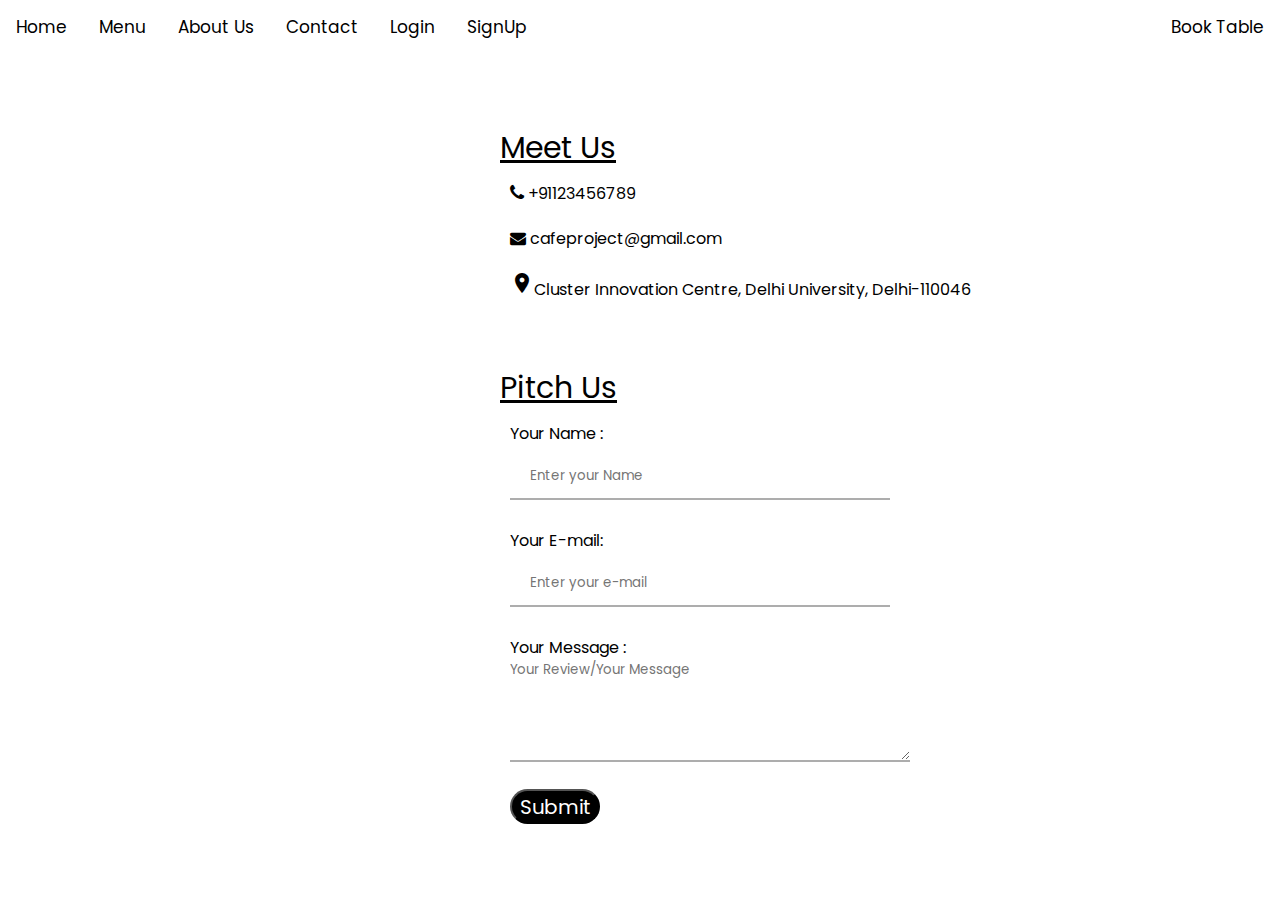
<file: contact.html>
<!DOCTYPE html>
<html lang="en">
  <head>
    <meta charset="UTF-8" />
    <meta http-equiv="X-UA-Compatible" content="IE=edge" />
    <meta name="viewport" content="width=device-width, initial-scale=1.0" />
    <title>Share your Experience</title>
    <link rel="stylesheet" href="contact.css" />
    <link
      rel="stylesheet"
      href="https://cdnjs.cloudflare.com/ajax/libs/font-awesome/4.7.0/css/font-awesome.min.css"
    />
    <link
      href="https://fonts.googleapis.com/icon?family=Material+Icons"
      rel="stylesheet"
    />
  </head>
  <header>
    <nav>
      <div class="navbar">
        <a href="index.html">Home</a>
        <a href="Menu.html">Menu</a>
        <a href="about.html">About Us</a>
        <a href="contact.html">Contact</a>
        <a href="login.html">Login</a>
        <a href="signup.html">SignUp</a>
      </div>
      <div class="navbar2">
        <a href="booktabel.html"> Book Table</a>
      </div>
    </nav>
  </header>
  <body>
    <div class="cont1">
      <p>Meet Us</p>
      <div class="mno">
        <i style="font-size: 18px" class="fa fa-phone"></i> +91123456789
      </div>
      <div class="mno">
        <i class="fa fa-envelope"></i> cafeproject@gmail.com
      </div>
      <div class="mno">
        <i class="material-icons">place</i>Cluster Innovation Centre, Delhi
        University, Delhi-110046
      </div>
    </div>
    
    <div class="cont2">
        <p>Pitch Us</p>
        <div class="form">
            <form action="#">
                <div class="input_field">
                    <label for="name"> Your Name :</label>
                    <input type="text" placeholder="Enter your Name" >
                </div>
                <div class="input_field">
                    <label for="email">Your E-mail:</label>
                    <input type="email" placeholder="Enter your e-mail">
                </div>
                <div class="input_field">
                    <label for="msg">Your Message :</label>
                    <textarea rows="10" cols="60" placeholder="Your Review/Your Message"></textarea>
                </div>
                <div class="btn"><button type="submit">Submit</button></div>
            </form>
        </div>
    </div>

  </body>
</html>
</file>
<file: contact.css>
@import url("https://fonts.googleapis.com/css2?family=Poppins:wght@200;300;400;500;600;700&display=swap");
* {
  margin: 0px;
  font-family: "Poppins", sans-serif;
  padding: 0px;
}

body {
  background-image: url(https://images.pexels.com/photos/33999/pexels-photo.jpg?cs=srgb&dl=pexels-negative-space-33999.jpg&fm=jpg&_gl=1*1xe0dj1*_ga*MTc4NzAwMzU3LjE2NjMzNDA1MDM.*_ga_8JE65Q40S6*MTY2Nzg3OTk1MS45LjEuMTY2Nzg4MDA2MC4wLjAuMA..);
  background-repeat: no-repeat;
  background-size: cover;
  height: 900px;
}

navbar {
  display: inline;
  padding: 100px;
  position: fixed;
  top: -100px;
  left: -100px;
}

.navbar2 {
  display: inline;
  padding: 100px;
  position: fixed;
  top: -100px;
  right: -100px;
}

.navbar a {
  color: black;
  text-align: center;
  padding: 14px 16px;
  text-decoration: none;
  font-size: 17px;
  float: left;
}

.navbar2 a {
  color: black;
  background-color: white;
  text-align: center;
  border-radius: 10px;
  padding: 14px 16px;
  text-decoration: none;
  font-size: 17px;
  float: left;
}

.navbar a:hover {
  background-color: white;
  color: black;
  border-radius: 10px;
}

.navbar2 a:hover {
  background-color: black;
  color: white;
  border-radius: 10px;
}

.cont1 {
  padding-top: 125px;
  padding-left: 500px;
  height: 200px;
  width: 500px;
}

.cont1 p , .cont2 p{
    font-size: 30px;
    text-decoration: underline;
}

.mno, .input_field{
    padding: 10px;
}

.cont2{
  padding-top: 40px;
  padding-left: 500px;
  height: 200px;
  width: 400px;
}
textarea{
  height: 100px;
  width: 400px;
  border: none;
  border-bottom: 2px solid#adadad;
  outline: none;
  background: none;
}

input{
  width: 100%;
  padding: 12px 20px;
  margin: 8px 0;
  display: inline-block;
  border: 1px solid #ccc;
  box-sizing: border-box;
  border: none;
  border-bottom: 2px solid #adadad;
  outline: none;
  background: none;
}

.btn{
  padding: 10px;
}
button{
  font-size: 20px;
  background-color: black;
  height: 35px ;
  width: 90px;
  color: white;
  border-radius: 20px;
}
</file>
